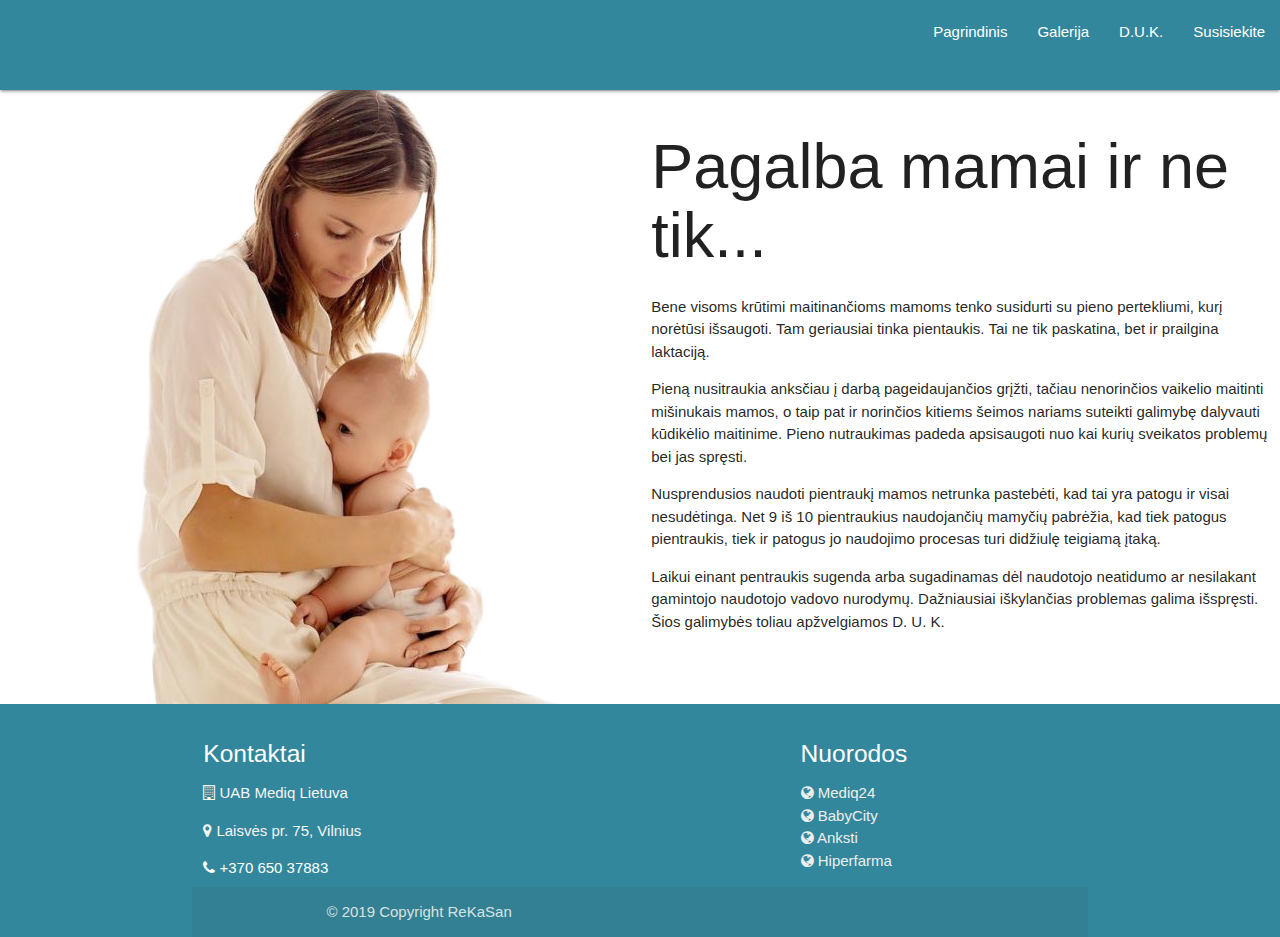
<file: WebPage_HTML/index.html>
<!DOCTYPE html>
<html lang="">

<head>
  <!--Import Google Icon Font-->
  <link href="https://fonts.googleapis.com/icon?family=Material+Icons" rel="stylesheet">
  <!--Import materialize.css-->
  <link rel="stylesheet" href="https://cdnjs.cloudflare.com/ajax/libs/materialize/1.0.0/css/materialize.min.css">
  <link rel="stylesheet" href="css\style.css">
  <link rel="stylesheet" href="https://cdnjs.cloudflare.com/ajax/libs/font-awesome/4.5.0/css/font-awesome.min.css" type="text/css" media="all">
  <!--Let browser know website is optimized for mobile-->
  <meta charset="utf-8">
  <meta name="viewport" content="width=device-width, initial-scale=1.0">
  <title>Mediq-Service</title>
</head>

<body>
  <nav>
    <div class="nav-wrapper">
      <a href="#!" class="brand-logo"></a>
      <a href="#" data-target="mobile-demo" class="sidenav-trigger"><i class="material-icons">menu</i></a>
      <ul class="right hide-on-med-and-down">
        <li><a href="#">Pagrindinis</a></li>
        <li><a href="gallery.html">Galerija</a></li>
        <li><a href="duk.html">D.U.K.</a></li>
        <li><a href="contact.html">Susisiekite</a></li>
      </ul>
    </div>
  </nav>

  <ul class="sidenav" id="mobile-demo">
    <li><a href="#">Pagrindinis</a></li>
    <li><a href="gallery.html">Galerija</a></li>
    <li><a href="duk.html">D.U.K.</a></li>
    <li><a href="contact.html">Susisiekite</a></li>
  </ul>

  <main>
    <div class="row">
      <div class="col l6 s12" style="height: 614px;">
        <img class="img" src="img\breastfeeding4e.jpg">
      </div>
      <div class="col l6 s12">
        <article>
          <h1>Pagalba mamai ir ne tik...</h1>
          <p>Bene visoms krūtimi maitinančioms mamoms tenko susidurti su pieno pertekliumi, kurį norėtūsi išsaugoti. Tam geriausiai tinka pientaukis. Tai ne tik paskatina, bet ir prailgina laktaciją.</p>

          <p>Pieną nusitraukia anksčiau į darbą pageidaujančios grįžti, tačiau nenorinčios vaikelio maitinti mišinukais mamos, o taip pat ir norinčios kitiems šeimos nariams suteikti galimybę dalyvauti kūdikėlio maitinime. Pieno nutraukimas padeda
            apsisaugoti nuo kai kurių sveikatos problemų bei jas spręsti.</p>

          <p>Nusprendusios naudoti pientraukį mamos netrunka pastebėti, kad tai yra patogu ir visai nesudėtinga. Net 9 iš 10 pientraukius naudojančių mamyčių pabrėžia, kad tiek patogus pientraukis, tiek ir patogus jo naudojimo procesas turi didžiulę
            teigiamą įtaką.</p>

          <p>Laikui einant pentraukis sugenda arba sugadinamas dėl naudotojo neatidumo ar nesilakant gamintojo naudotojo vadovo nurodymų. Dažniausiai iškylančias problemas galima išspręsti. Šios galimybės toliau apžvelgiamos D. U. K. </p>
        </article>
      </div>
    </div>
  </main>

  <footer class="page-footer">
    <div class="container">
      <div class="row">
        <div class="col l6 s12">
          <h5 class="white-text" id="contacts">Kontaktai</h5>
          <p class="grey-text text-lighten-4"><i class="fa fa-building-o" aria-hidden="true"></i> UAB Mediq Lietuva</p>
          <p class="grey-text text-lighten-4"><i class="fa fa-map-marker"></i> Laisvės pr. 75, Vilnius</p>
          <a href="tel:+370 650 37883"><i class="fa fa-phone" aria-hidden="true"></i> +370 650 37883</a>
        </div>
        <div class="col l4 offset-l2 s12">
          <h5 class="white-text">Nuorodos</h5>
          <ul>
            <li><a class="grey-text text-lighten-3" href="https://mediq24.lt/index.php?group_id=14&page=0" target="_blank"><i class="fa fa-globe"></i> Mediq24</a></li>
            <li><a class="grey-text text-lighten-3" href="https://www.babycity.lt/lt/MEDELA" target="_blank"><i class="fa fa-globe"></i> BabyCity</a></li>
            <li><a class="grey-text text-lighten-3" href="https://www.anksti.lt/index.php?route=product/search&search=Medela&description=true" target="_blank"><i class="fa fa-globe"></i> Anksti</a></li>
            <li><a class="grey-text text-lighten-3" href="https://www.hiperfarma.lt/ecat/indexgroup/string/Medela" target="_blank"><i class="fa fa-globe"></i> Hiperfarma</a></li>
          </ul>
          </ul>

        </div>
      </div>
      <div class="footer-copyright">
        <div class="container">
          &copy; 2019 Copyright ReKaSan
        </div>
      </div>
    </div>
  </footer>

  <script src="https://cdnjs.cloudflare.com/ajax/libs/materialize/1.0.0/js/materialize.min.js"></script>
  <script>
    document.addEventListener('DOMContentLoaded', function() {
      var elems = document.querySelectorAll('.sidenav');
      var instances = M.Sidenav.init(elems, {});
    });
  </script>

</body>

</html>
</file>
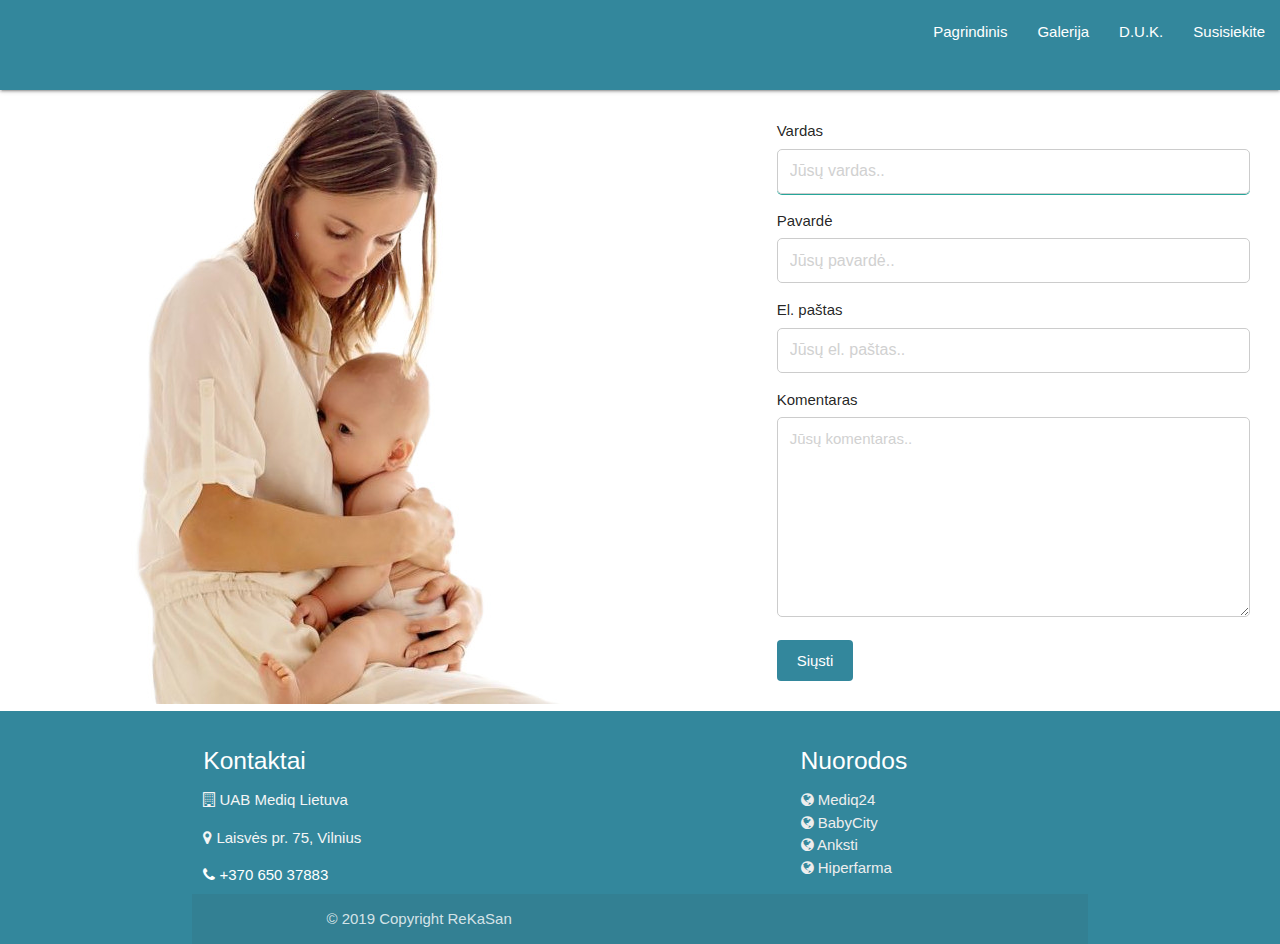
<file: WebPage_HTML/contact.html>
<!DOCTYPE html>
<html lang="">

<head>
  <!--Import Google Icon Font-->
  <link href="https://fonts.googleapis.com/icon?family=Material+Icons" rel="stylesheet">
  <!--Import materialize.css-->
  <link rel="stylesheet" href="https://cdnjs.cloudflare.com/ajax/libs/materialize/1.0.0/css/materialize.min.css">
  <link rel="stylesheet" href="css/style.css">
  <link rel="stylesheet" href="https://cdnjs.cloudflare.com/ajax/libs/font-awesome/4.5.0/css/font-awesome.min.css" type="text/css" media="all">
  <!--Let browser know website is optimized for mobile-->
  <meta charset="utf-8">
  <meta name="viewport" content="width=device-width, initial-scale=1.0">
  <title>Mediq-Service</title>
</head>

<body>
  <nav>
    <div class="nav-wrapper">
      <a href="#!" class="brand-logo"></a>
      <a href="#" data-target="mobile-demo" class="sidenav-trigger"><i class="material-icons">menu</i></a>
      <ul class="right hide-on-med-and-down">
        <li><a href="index.html">Pagrindinis</a></li>
        <li><a href="gallery.html">Galerija</a></li>
        <li><a href="duk.html">D.U.K.</a></li>
        <li><a href="contact.html">Susisiekite</a></li>
      </ul>
    </div>
  </nav>

  <ul class="sidenav" id="mobile-demo">
    <li><a href="index.html">Pagrindinis</a></li>
    <li><a href="gallery.html">Galerija</a></li>
    <li><a href="duk.html">D.U.K.</a></li>
    <li><a href="contact.html">Susisiekite</a></li>
  </ul>

  <main>
    <div class="row">
      <div class="col l7 s12" style="height: 614px;">
        <img class="img" src="img\breastfeeding4e.jpg">
      </div>
      <div class="col l5 s12" style="padding: 30px;">
        <form method="post">
          <div class="label">Vardas</div>
          <input type="text" name="vardas" placeholder="Jūsų vardas.." required autofocus>

          <div class="label">Pavardė</div>
          <input type="text" name="pavarde" placeholder="Jūsų pavardė.." require>

          <div class="label">El. paštas</div>
          <input type="text" name="email" placeholder="Jūsų el. paštas.." required>

          <div class="label">Komentaras</div>
          <textarea name="message" placeholder="Jūsų komentaras.." style="height:200px" required></textarea>

          <input name="submit" type="submit" value="Siųsti">
        </form>
      </div>
    </div>
  </main>
  <!--    footer-->
  <footer class="page-footer">
    <div class="container">
      <div class="row">
        <div class="col l6 s12">
          <h5 class="white-text" id="contacts">Kontaktai</h5>
          <p class="grey-text text-lighten-4"><i class="fa fa-building-o" aria-hidden="true"></i> UAB Mediq Lietuva</p>
          <p class="grey-text text-lighten-4"><i class="fa fa-map-marker"></i> Laisvės pr. 75, Vilnius</p>
          <a href="tel:+370 650 37883"><i class="fa fa-phone" aria-hidden="true"></i> +370 650 37883</a>
        </div>
        <div class="col l4 offset-l2 s12">
          <h5 class="white-text">Nuorodos</h5>
          <ul>
            <li><a class="grey-text text-lighten-3" href="https://mediq24.lt/index.php?group_id=14&page=0" target="_blank"><i class="fa fa-globe"></i> Mediq24</a></li>
            <li><a class="grey-text text-lighten-3" href="https://www.babycity.lt/lt/MEDELA" target="_blank"><i class="fa fa-globe"></i> BabyCity</a></li>
            <li><a class="grey-text text-lighten-3" href="https://www.anksti.lt/index.php?route=product/search&search=Medela&description=true" target="_blank"><i class="fa fa-globe"></i> Anksti</a></li>
            <li><a class="grey-text text-lighten-3" href="https://www.hiperfarma.lt/ecat/indexgroup/string/Medela" target="_blank"><i class="fa fa-globe"></i> Hiperfarma</a></li>
          </ul>
          </ul>

        </div>
      </div>
      <div class="footer-copyright">
        <div class="container">
          &copy; 2019 Copyright ReKaSan
        </div>
      </div>
    </div>
  </footer>

  <script src="https://cdnjs.cloudflare.com/ajax/libs/materialize/1.0.0/js/materialize.min.js"></script>
  <script>
    document.addEventListener('DOMContentLoaded', function() {
      var elems = document.querySelectorAll('.sidenav');
      var instances = M.Sidenav.init(elems, {});
    });
  </script>

</body>

</html>
</file>
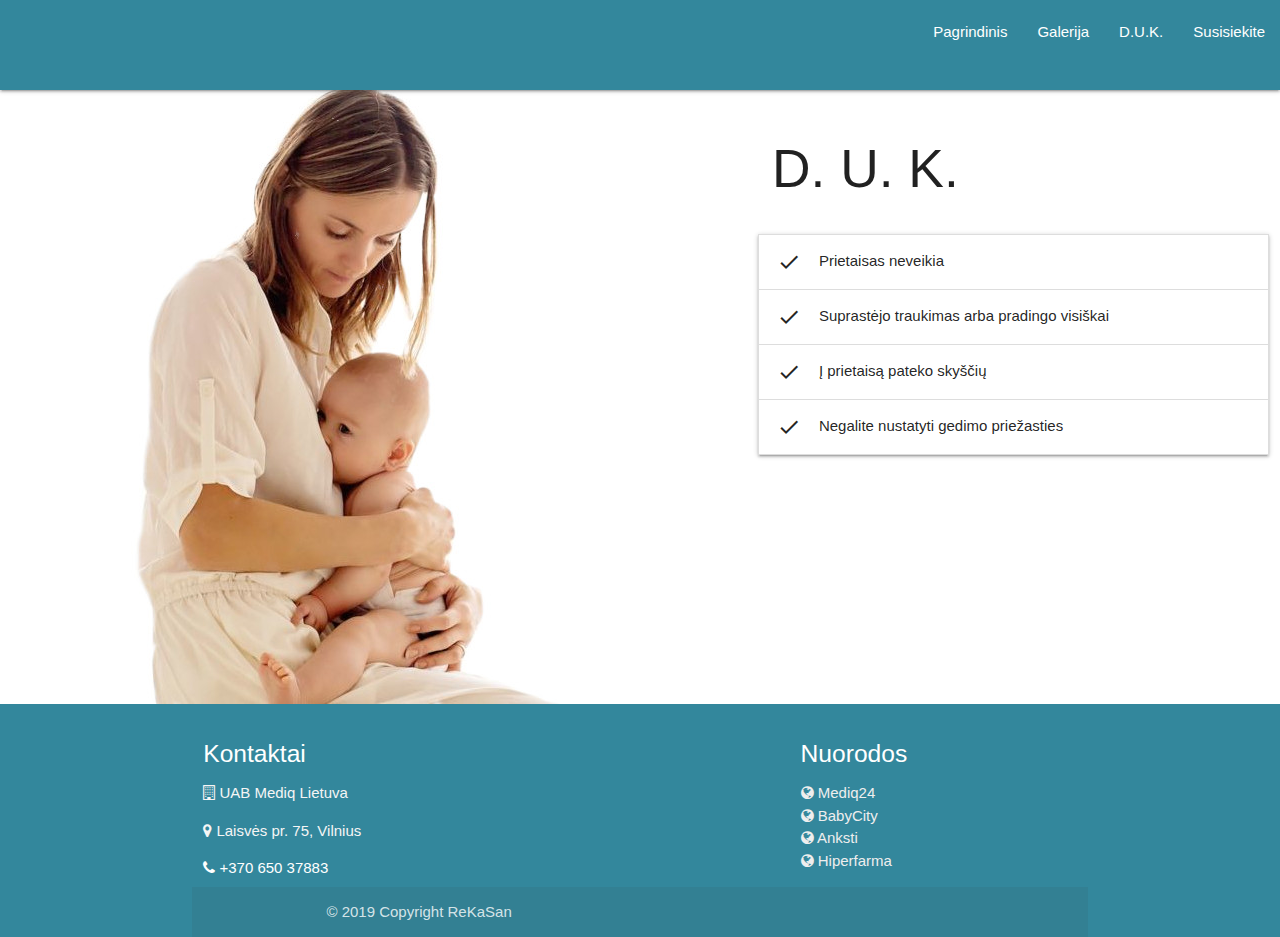
<file: WebPage_HTML/duk.html>
<!DOCTYPE html>
<html lang="">

<head>
  <!--Import Google Icon Font-->
  <link href="https://fonts.googleapis.com/icon?family=Material+Icons" rel="stylesheet">
  <!--Import materialize.css-->
  <link rel="stylesheet" href="https://cdnjs.cloudflare.com/ajax/libs/materialize/1.0.0/css/materialize.min.css">
  <link rel="stylesheet" href="https://cdnjs.cloudflare.com/ajax/libs/font-awesome/4.7.0/css/font-awesome.min.css">
  <link rel="stylesheet" href="css/style.css">
  <link rel="stylesheet" href="https://cdnjs.cloudflare.com/ajax/libs/font-awesome/4.5.0/css/font-awesome.min.css" type="text/css" media="all">
  <!--Let browser know website is optimized for mobile-->
  <meta charset="utf-8">
  <meta name="viewport" content="width=device-width, initial-scale=1.0">
  <title>Mediq-Service</title>
</head>

<body>
  <nav>
    <div class="nav-wrapper">
      <a href="#!" class="brand-logo"></a>
      <a href="#" data-target="mobile-demo" class="sidenav-trigger"><i class="material-icons">menu</i></a>
      <ul class="right hide-on-med-and-down">
        <li><a href="index.html">Pagrindinis</a></li>
        <li><a href="gallery.html">Galerija</a></li>
        <li><a href="#">D.U.K.</a></li>
        <li><a href="contact.html">Susisiekite</a></li>
      </ul>
    </div>
  </nav>

  <ul class="sidenav" id="mobile-demo">
    <li><a href="index.html">Pagrindinis</a></li>
    <li><a href="gallery.html">Galerija</a></li>
    <li><a href="#">D.U.K.</a></li>
    <li><a href="contact.html">Susisiekite</a></li>
  </ul>

  <main>
    <div class="row">
      <div class="col l7 s12" style="height: 614px;">
        <img class="img" src="img\breastfeeding4e.jpg">
      </div>
      <div class="col l5 s12">
        <article><h2>D. U. K.</h2></article>
        <ul class="collapsible">
          <li>
            <div class="collapsible-header"><i class="material-icons">check</i>Prietaisas neveikia</div>
            <div class="collapsible-body"><span>Parikrinkite baterijas (jei jas naudojate, kaip paildomą maitinimo šaltinį).</span></div>
            <div class="collapsible-body"><span>Parikrinkite maitinimo blokelį.</span></div>
            <div class="collapsible-body"><span>Prijunkite maitinimo blokelį prie kito kištukinio lizdo (rozetės).</span></div>
          </li>
          <li>
            <div class="collapsible-header"><i class="material-icons">check</i>Suprastėjo traukimas arba pradingo visiškai</div>
            <div class="collapsible-body"><span>Patikrinkite baltą membraną, kuri įstatoma į geltoną kaušelį. Esant membranos įtrūkimui pakeiskite ją.</span></div>
            <div class="collapsible-body"><span>Patikrinkite geltoną kaušelį, į kurį įsistato membrana. Esant pažeidimams pakeiskite jį.</span></div>
            <div class="collapsible-body"><span>Patikrinkite geltono kaušelio pavišių, ar nėra susikaupusių riebalinių apnašų. Nuimkite membraną, nuplaukite nešvarumus ir nusausinkite.</span></div>
            <div class="collapsible-body"><span>Atkreipkite dėmesį į prietaiso variklio darbo intensyvumą bei tolygumą.</span></div>
          </li>
          <li>
            <div class="collapsible-header"><i class="material-icons">check</i>Į prietaisą pateko skyščių</div>
            <div class="collapsible-body"><span>Nedelsiant išjunkite pientraukį.</span></div>
            <div class="collapsible-body"><span>Jei į pientraukį pateko daug skyščių atlikite plovimo procedūrą vadovaudamiesi nuorodomis pateiktomis vartotojo vadove.</span></div>
          </li>
          <li>
            <div class="collapsible-header"><i class="material-icons">check</i>Negalite nustatyti gedimo priežasties</div>
            <div class="collapsible-body"><span>Susisiekite su įgliotu gamintojo atstovu nurodytais kontaktais (žr. Kontaktai).</span></div>
          </li>
          </ul>
      </div>
    </div>
  </main>

  <footer class="page-footer">
    <div class="container">
      <div class="row">
        <div class="col l6 s12">
          <h5 class="white-text" id="contacts">Kontaktai</h5>
          <p class="grey-text text-lighten-4"><i class="fa fa-building-o" aria-hidden="true"></i> UAB Mediq Lietuva</p>
          <p class="grey-text text-lighten-4"><i class="fa fa-map-marker"></i> Laisvės pr. 75, Vilnius</p>
          <a href="tel:+370 650 37883"><i class="fa fa-phone" aria-hidden="true"></i> +370 650 37883</a>
        </div>
        <div class="col l4 offset-l2 s12">
          <h5 class="white-text">Nuorodos</h5>
          <ul>
            <li><a class="grey-text text-lighten-3" href="https://mediq24.lt/index.php?group_id=14&page=0" target="_blank"><i class="fa fa-globe"></i> Mediq24</a></li>
            <li><a class="grey-text text-lighten-3" href="https://www.babycity.lt/lt/MEDELA" target="_blank"><i class="fa fa-globe"></i> BabyCity</a></li>
            <li><a class="grey-text text-lighten-3" href="https://www.anksti.lt/index.php?route=product/search&search=Medela&description=true" target="_blank"><i class="fa fa-globe"></i> Anksti</a></li>
            <li><a class="grey-text text-lighten-3" href="https://www.hiperfarma.lt/ecat/indexgroup/string/Medela" target="_blank"><i class="fa fa-globe"></i> Hiperfarma</a></li>
          </ul>
        </div>
      </div>

      <div class="footer-copyright">
        <div class="container">
          &copy; 2019 Copyright ReKaSan
        </div>
      </div>
    </div>
  </footer>

  <script src="https://cdnjs.cloudflare.com/ajax/libs/materialize/1.0.0/js/materialize.min.js"></script>
  <script>
    document.addEventListener('DOMContentLoaded', function() {
      var elems = document.querySelectorAll('.sidenav');
      var instances = M.Sidenav.init(elems, {});
    });

    document.addEventListener('DOMContentLoaded', function() {
      var elems = document.querySelectorAll('.collapsible');
      var instances = M.Collapsible.init(elems, {});
    });
  </script>

</body>

</html>
</file>
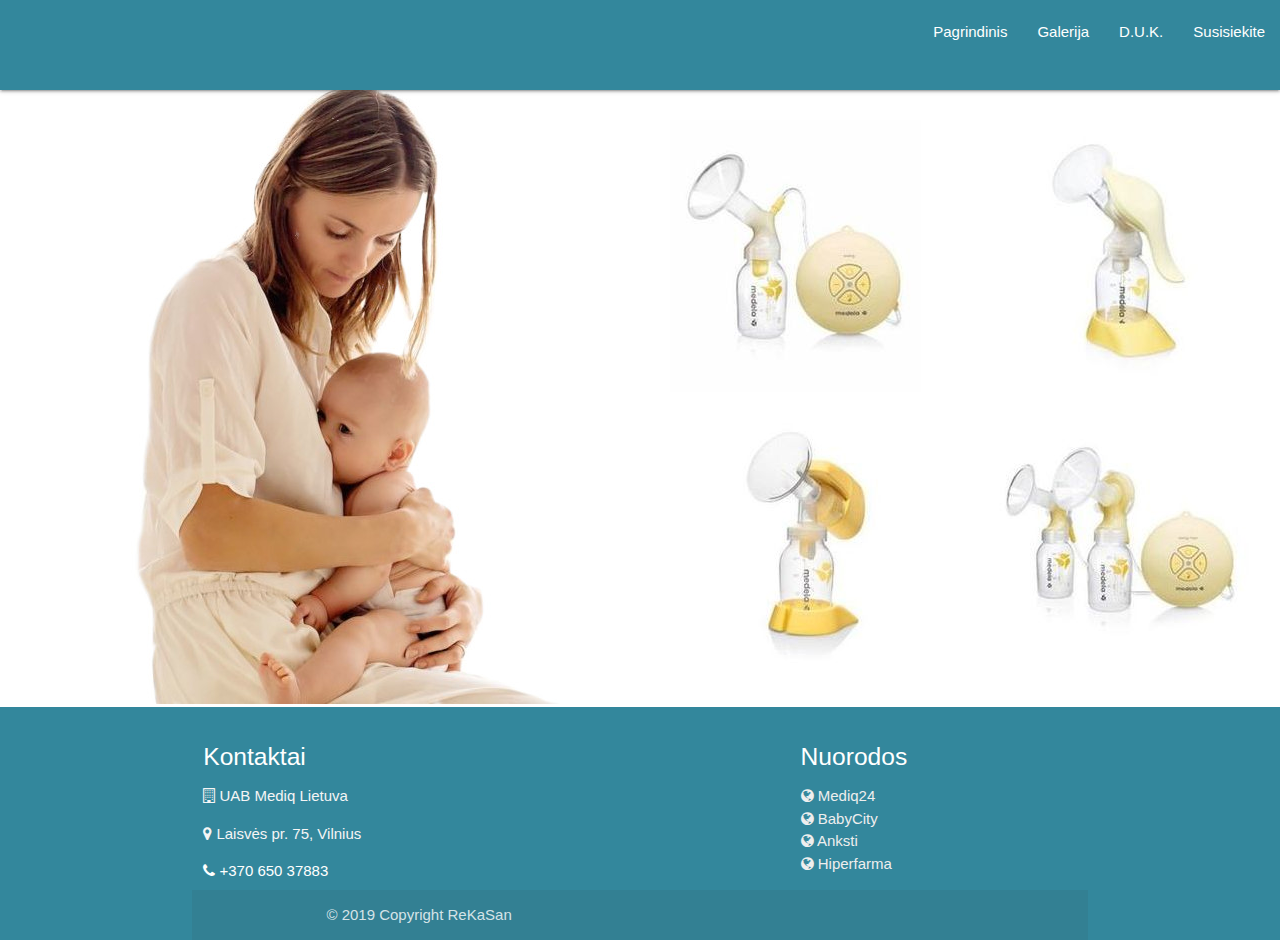
<file: WebPage_HTML/gallery.html>
<!DOCTYPE html>
<html lang="">

<head>
  <!--Import Google Icon Font-->
  <link href="https://fonts.googleapis.com/icon?family=Material+Icons" rel="stylesheet">
  <!--Import materialize.css-->
  <link rel="stylesheet" href="https://cdnjs.cloudflare.com/ajax/libs/materialize/1.0.0/css/materialize.min.css">
  <link rel="stylesheet" href="css/style.css">
  <link rel="stylesheet" href="https://cdnjs.cloudflare.com/ajax/libs/font-awesome/4.5.0/css/font-awesome.min.css" type="text/css" media="all">
  <!--Let browser know website is optimized for mobile-->
  <meta name="viewport" content="width=device-width, initial-scale=1.0" />
  <title>Mediq-Service</title>
</head>

<body>
  <nav>
    <div class="nav-wrapper">
      <a href="#!" class="brand-logo"></a>
      <a href="#" data-target="mobile-demo" class="sidenav-trigger"><i class="material-icons">menu</i></a>
      <ul class="right hide-on-med-and-down">
        <li><a href="index.html">Pagrindinis</a></li>
        <li><a href="#">Galerija</a></li>
        <li><a href="duk.html">D.U.K.</a></li>
        <li><a href="contact.html">Susisiekite</a></li>
      </ul>
    </div>
  </nav>

  <ul class="sidenav" id="mobile-demo">
    <li><a href="index.html">Pagrindinis</a></li>
    <li><a href="#">Galerija</a></li>
    <li><a href="duk.html">D.U.K.</a></li>
    <li><a href="contact.html">Susisiekite</a></li>
  </ul>

  <main>
    <div class="row">
      <div class="col l6 s12" style="height: 614px;">
        <div class="image">
          <img class="img" src="img\breastfeeding4e.jpg">
        </div>
      </div>
      <div class="col l3" style="padding: 30px;">
        <div class="row row-vertical">
          <div class="col l12">
            <div class="image">
              <img title="Swing" src="img\medela-breast-pumps-swing.jpg">
            </div>
            <div class="image">
              <img title="Mini Electric" src="img\medela-breast-pumps-mini-electric.jpg">
            </div>
          </div>
        </div>
      </div>
      <div class="col l3" style="padding: 30px;">
        <div class="row row-vertical">
          <div class="col l12">
            <div class="image">
              <img title="Harmony" src="img\medela-harmony-breast-pump.jpg">
            </div>
            <div class="image">
              <img title="Swing Maxi" src="img\medela-breast-pumps-swing-maxi.jpg">
            </div>
          </div>
        </div>
      </div>
    </div>
  </main>

  <footer class="page-footer">
    <div class="container">
      <div class="row">
        <div class="col l6 s12">
          <h5 class="white-text" id="contacts">Kontaktai</h5>
          <p class="grey-text text-lighten-4"><i class="fa fa-building-o" aria-hidden="true"></i> UAB Mediq Lietuva</p>
          <p class="grey-text text-lighten-4"><i class="fa fa-map-marker"></i> Laisvės pr. 75, Vilnius</p>
          <a href="tel:+370 650 37883"><i class="fa fa-phone" aria-hidden="true"></i> +370 650 37883</a>
        </div>
        <div class="col l4 offset-l2 s12">
          <h5 class="white-text">Nuorodos</h5>
          <ul>
            <li><a class="grey-text text-lighten-3" href="https://mediq24.lt/index.php?group_id=14&page=0" target="_blank"><i class="fa fa-globe"></i> Mediq24</a></li>
            <li><a class="grey-text text-lighten-3" href="https://www.babycity.lt/lt/MEDELA" target="_blank"><i class="fa fa-globe"></i> BabyCity</a></li>
            <li><a class="grey-text text-lighten-3" href="https://www.anksti.lt/index.php?route=product/search&search=Medela&description=true" target="_blank"><i class="fa fa-globe"></i> Anksti</a></li>
            <li><a class="grey-text text-lighten-3" href="https://www.hiperfarma.lt/ecat/indexgroup/string/Medela" target="_blank"><i class="fa fa-globe"></i> Hiperfarma</a></li>
          </ul>
        </div>
      </div>
      <div class="footer-copyright">
        <div class="container">
          &copy; 2019 Copyright ReKaSan
        </div>
      </div>
    </div>
  </footer>

  <!--JavaScript at end of body for optimized loading-->
  <script src="https://cdnjs.cloudflare.com/ajax/libs/materialize/1.0.0/js/materialize.min.js"></script>
  <script>
    document.addEventListener('DOMContentLoaded', function() {
      var elems = document.querySelectorAll('.sidenav');
      var instances = M.Sidenav.init(elems, {});
    });
  </script>

</body>

</html>
</file>
<file: WebPage_HTML/css/style.css>
body {
   display: flex;
   min-height: 100vh;
   flex-direction: column;
 }

 main {
   flex: 1 0 auto;
 }

 /*iki 600px*/
 @media screen AND (max-width:600px) {

   /* pasirenkama jei reikia naudoti   */
   .container {
     width: 90%;
     margin: auto
   }

   .cols1 {
     width: 8.33%;
   }

   .cols2 {
     width: 16.66%;
   }

   .cols3 {
     width: 25%;
   }

   .cols4 {
     width: 33.3%;
   }

   .cols5 {
     width: 41.66%;
   }

   .cols6 {
     width: 50%;
   }

   .cols7 {
     width: 58.33%;
   }

   .cols8 {
     width: 66.66%;
   }

   .cols9 {
     width: 75%;
   }

   .cols10 {
     width: 83.33%;
   }

   .cols11 {
     width: 91.66%;
   }

   .cols12 {
     width: 100%;
   }
 }

 /*nuo 600px ir daugiau*/
 @media screen AND (min-width:601px) {
   .container {
     width: 85%;
     margin: auto;
   }

   .colm1 {
     width: 8.33%;
   }

   .colm2 {
     width: 16.66%;
   }

   .colm3 {
     width: 25%;
   }

   .colm4 {
     width: 33.3%;
   }

   .colm5 {
     width: 41.66%;
   }

   .colm6 {
     width: 50%;
   }

   .colm7 {
     width: 58.33%;
   }

   .colm8 {
     width: 66.66%;
   }

   .colm9 {
     width: 75%;
   }

   .colm10 {
     width: 83.33%;
   }

   .colm11 {
     width: 91.66%;
   }

   .colm12 {
     width: 100%;
   }
 }

 /*nuo 993px ir daugiau*/
 @media screen AND (min-width:993px) {
   .container {
     width: 70%;
     margin: auto;
   }

   .coll1 {
     width: 8.33%;
   }

   .coll2 {
     width: 16.66%;
   }

   .coll3 {
     width: 25%;
   }

   .coll4 {
     width: 33.3%;
   }

   .coll5 {
     width: 41.66%;
   }

   .coll6 {
     width: 50%;
   }

   .coll7 {
     width: 58.33%;
   }

   .coll8 {
     width: 66.66%;
   }

   .coll9 {
     width: 75%;
   }

   .coll10 {
     width: 83.33%;
   }

   .coll11 {
     width: 91.66%;
   }

   .coll12 {
     width: 100%;
   }
 }

 nav {
   position: inherit;
   top: 0;
   background-color: #33879c;
   height: 10vh;
 }

 footer,
 nav {
   background-color: #33879c;
   color: white;
   position: inherit;
 }

 .page-footer {
   background-color: #33879c;
 }

 input[type=text],
 select,
 textarea {
   width: 100% !important;
   padding: 12px !important;
   border: 1px solid #ccc !important;
   border-radius: 5px !important;
   box-sizing: border-box !important;
   margin-top: 6px !important;
   margin-bottom: 16px !important;
   resize: vertical !important;
 }

 input[type=submit] {
   background-color: #33879c;
   color: white;
   padding: 12px 20px;
   border: none;
   border-radius: 4px;
   cursor: pointer;
 }

 input[type=submit]:hover {
   background-color: rgb(0, 95, 255);
 }

 .row {
   display: flex;
   flex-wrap: wrap;
   width: 100%;
   margin-bottom: auto;
 }

 .row-centered {
   justify-content: center;
 }

 .row-left {
   justify-content: flex-start;
 }

 .row-right {
   justify-content: flex-start;
 }

 a:hover {
   background-color: rgb(0, 95, 255);
 }

 a {
   color: white;
 }

 .collapsible-body span {
   font-style: oblique;
 }

 .collapsible-body {
   padding: 10px;
   background-color: #f1f1f1;
 }

 .collapsible-header:hover {
   background-color: #33879c;
   color: white !important;
 }

 h2 {
   padding: 14px;
 }

.img {
  position: absolute;
  z-index: -1;
}
</file>
